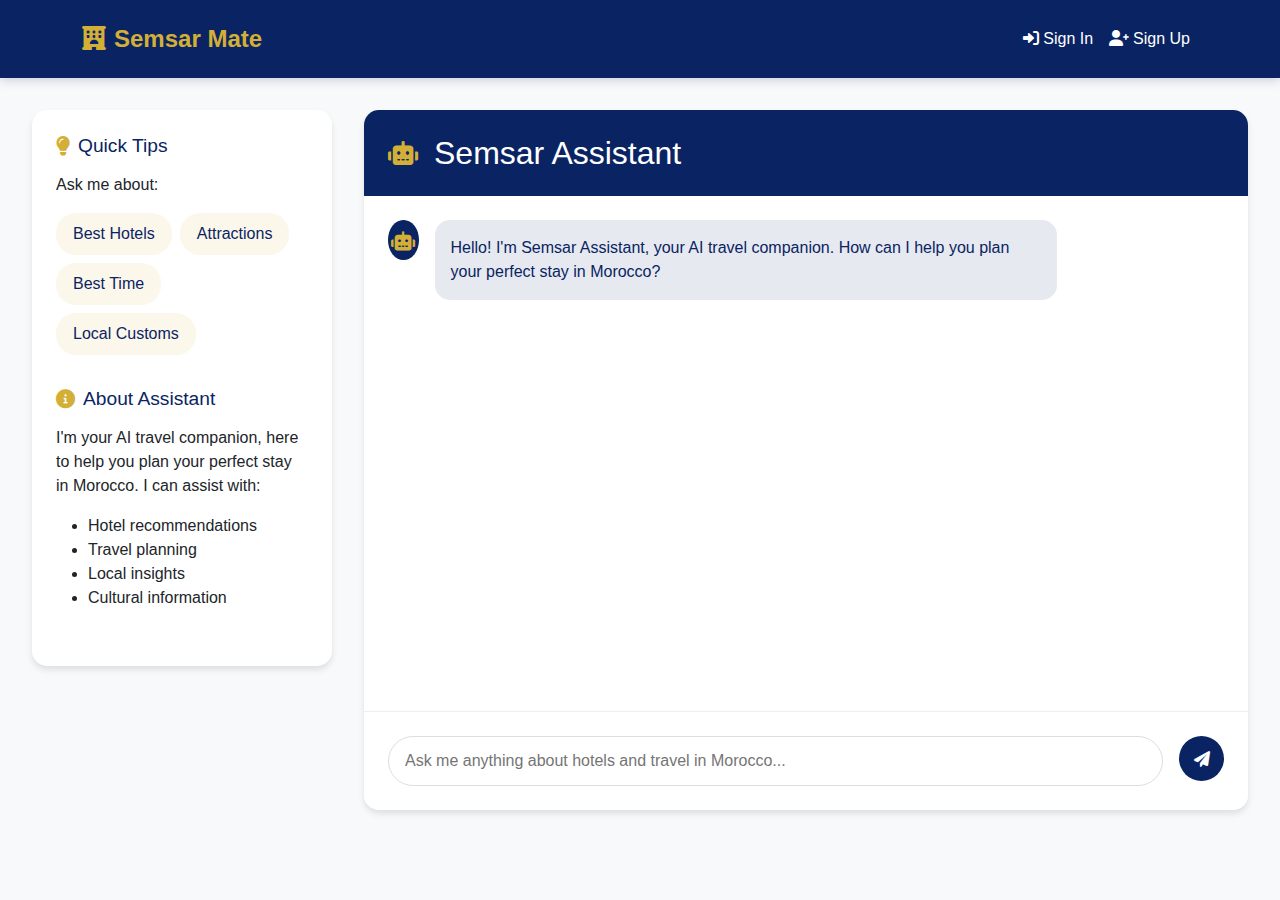
<file: templates/assistant.html>
<!DOCTYPE html>
<html lang="en">
<head>
    <meta charset="UTF-8">
    <meta name="viewport" content="width=device-width, initial-scale=1.0">
    <title>Semsar Assistant - Your AI Travel Companion</title>
    <link href="https://cdn.jsdelivr.net/npm/bootstrap@5.1.3/dist/css/bootstrap.min.css" rel="stylesheet">
    <link rel="stylesheet" href="https://cdnjs.cloudflare.com/ajax/libs/font-awesome/6.0.0/css/all.min.css">
    <style>
        :root {
            --navy: #0A2463;
            --gold: #D4AF37;
            --white: #FFFFFF;
            --light-gold: rgba(212, 175, 55, 0.1);
            --navy-light: rgba(10, 36, 99, 0.1);
        }

        body {
            font-family: 'Segoe UI', Tahoma, Geneva, Verdana, sans-serif;
            background-color: #f8f9fa;
            height: 100vh;
            display: flex;
            flex-direction: column;
        }

        .navbar {
            background: var(--navy);
            padding: 1rem 0;
            box-shadow: 0 2px 10px rgba(10, 36, 99, 0.2);
        }

        .navbar-brand {
            font-size: 1.5rem;
            font-weight: bold;
            color: var(--gold) !important;
        }

        .nav-link {
            color: var(--white) !important;
            transition: all 0.3s ease;
        }

        .nav-link:hover {
            color: var(--gold) !important;
            transform: translateY(-2px);
        }

        .assistant-container {
            flex: 1;
            display: flex;
            padding: 2rem;
            gap: 2rem;
            max-width: 1400px;
            margin: 0 auto;
            width: 100%;
        }

        .chat-sidebar {
            width: 300px;
            background: white;
            border-radius: 15px;
            padding: 1.5rem;
            box-shadow: 0 4px 6px rgba(0, 0, 0, 0.1);
            height: fit-content;
        }

        .chat-main {
            flex: 1;
            background: white;
            border-radius: 15px;
            display: flex;
            flex-direction: column;
            box-shadow: 0 4px 6px rgba(0, 0, 0, 0.1);
            overflow: hidden;
            height: calc(100vh - 200px); /* Fixed height for the chat container */
        }

        .chat-header {
            padding: 1.5rem;
            background: var(--navy);
            color: white;
            display: flex;
            align-items: center;
            gap: 1rem;
            flex-shrink: 0; /* Prevent header from shrinking */
        }

        .chat-header i {
            font-size: 1.5rem;
            color: var(--gold);
        }

        .chat-messages {
            flex: 1;
            padding: 1.5rem;
            overflow-y: auto;
            display: flex;
            flex-direction: column;
            gap: 1rem;
            height: 100%; /* Take full height of parent */
            scrollbar-width: thin; /* For Firefox */
            scrollbar-color: var(--navy) var(--light-gold); /* For Firefox */
        }

        /* Custom scrollbar for Webkit browsers */
        .chat-messages::-webkit-scrollbar {
            width: 8px;
        }

        .chat-messages::-webkit-scrollbar-track {
            background: var(--light-gold);
            border-radius: 4px;
        }

        .chat-messages::-webkit-scrollbar-thumb {
            background: var(--navy);
            border-radius: 4px;
        }

        .chat-messages::-webkit-scrollbar-thumb:hover {
            background: var(--gold);
        }

        .message {
            display: flex;
            gap: 1rem;
            max-width: 80%;
        }

        .message.user {
            margin-left: auto;
            flex-direction: row-reverse;
        }

        .message-avatar {
            width: 40px;
            height: 40px;
            border-radius: 50%;
            display: flex;
            align-items: center;
            justify-content: center;
            background: var(--navy);
            color: var(--gold);
            font-size: 1.2rem;
        }

        .message-content {
            padding: 1rem;
            border-radius: 15px;
            background: var(--navy-light);
            color: var(--navy);
        }

        .message.user .message-content {
            background: var(--navy);
            color: white;
        }

        .chat-input {
            padding: 1.5rem;
            background: white;
            border-top: 1px solid #eee;
            display: flex;
            gap: 1rem;
            flex-shrink: 0; /* Prevent input from shrinking */
        }

        .chat-input input {
            flex: 1;
            padding: 0.75rem 1rem;
            border: 1px solid #ddd;
            border-radius: 25px;
            outline: none;
            transition: all 0.3s ease;
        }

        .chat-input input:focus {
            border-color: var(--navy);
            box-shadow: 0 0 0 2px var(--navy-light);
        }

        .chat-input button {
            background: var(--navy);
            color: white;
            border: none;
            width: 45px;
            height: 45px;
            border-radius: 50%;
            display: flex;
            align-items: center;
            justify-content: center;
            transition: all 0.3s ease;
        }

        .chat-input button:hover {
            background: var(--gold);
            transform: scale(1.05);
        }

        .suggestion-chips {
            display: flex;
            flex-wrap: wrap;
            gap: 0.5rem;
            margin-top: 1rem;
        }

        .suggestion-chip {
            background: var(--light-gold);
            color: var(--navy);
            padding: 0.5rem 1rem;
            border-radius: 20px;
            cursor: pointer;
            transition: all 0.3s ease;
            border: 1px solid transparent;
        }

        .suggestion-chip:hover {
            background: var(--navy);
            color: white;
            transform: translateY(-2px);
        }

        .sidebar-section {
            margin-bottom: 2rem;
        }

        .sidebar-section h3 {
            color: var(--navy);
            font-size: 1.2rem;
            margin-bottom: 1rem;
            display: flex;
            align-items: center;
            gap: 0.5rem;
        }

        .sidebar-section h3 i {
            color: var(--gold);
        }

        @media (max-width: 768px) {
            .assistant-container {
                flex-direction: column;
                padding: 1rem;
                height: calc(100vh - 100px);
            }

            .chat-main {
                height: calc(100vh - 300px);
            }

            .chat-sidebar {
                width: 100%;
            }

            .message {
                max-width: 90%;
            }
        }
    </style>
</head>
<body>
    <!-- Navigation Bar -->
    <nav class="navbar navbar-expand-lg">
        <div class="container">
            <a class="navbar-brand" href="/">
                <i class="fas fa-hotel me-2"></i>Semsar Mate
            </a>
            <button class="navbar-toggler" type="button" data-bs-toggle="collapse" data-bs-target="#navbarNav" title="Toggle navigation menu">
                <span class="navbar-toggler-icon"></span>
            </button>
            <div class="collapse navbar-collapse" id="navbarNav">
                <ul class="navbar-nav ms-auto">
                    <li class="nav-item">
                        <a class="nav-link" href="/signin">
                            <i class="fas fa-sign-in-alt me-1"></i>Sign In
                        </a>
                    </li>
                    <li class="nav-item">
                        <a class="nav-link" href="/signup">
                            <i class="fas fa-user-plus me-1"></i>Sign Up
                        </a>
                    </li>
                </ul>
            </div>
        </div>
    </nav>

    <!-- Assistant Interface -->
    <div class="assistant-container">
        <!-- Sidebar -->
        <div class="chat-sidebar">
            <div class="sidebar-section">
                <h3><i class="fas fa-lightbulb"></i>Quick Tips</h3>
                <p>Ask me about:</p>
                <div class="suggestion-chips">
                    <div class="suggestion-chip" onclick="askQuestion('What are the best hotels in Marrakech?')">Best Hotels</div>
                    <div class="suggestion-chip" onclick="askQuestion('What are the top attractions in Casablanca?')">Attractions</div>
                    <div class="suggestion-chip" onclick="askQuestion('What is the best time to visit Morocco?')">Best Time</div>
                    <div class="suggestion-chip" onclick="askQuestion('What are the local customs I should know?')">Local Customs</div>
                </div>
            </div>
            <div class="sidebar-section">
                <h3><i class="fas fa-info-circle"></i>About Assistant</h3>
                <p>I'm your AI travel companion, here to help you plan your perfect stay in Morocco. I can assist with:</p>
                <ul>
                    <li>Hotel recommendations</li>
                    <li>Travel planning</li>
                    <li>Local insights</li>
                    <li>Cultural information</li>
                </ul>
            </div>
        </div>

        <!-- Main Chat Area -->
        <div class="chat-main">
            <div class="chat-header">
                <i class="fas fa-robot"></i>
                <h2 class="mb-0">Semsar Assistant</h2>
            </div>
            <div class="chat-messages" id="chat-messages">
                <div class="message">
                    <div class="message-avatar">
                        <i class="fas fa-robot"></i>
                    </div>
                    <div class="message-content">
                        Hello! I'm Semsar Assistant, your AI travel companion. How can I help you plan your perfect stay in Morocco?
                    </div>
                </div>
            </div>
            <div class="chat-input">
                <input type="text" id="user-input" placeholder="Ask me anything about hotels and travel in Morocco..." onkeypress="handleKeyPress(event)">
                <button onclick="sendMessage()" title="Send message">
                    <i class="fas fa-paper-plane"></i>
                </button>
            </div>
        </div>
    </div>

    <script src="https://cdn.jsdelivr.net/npm/bootstrap@5.1.3/dist/js/bootstrap.bundle.min.js"></script>
    <script>
        const OPENROUTER_API_KEY = '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';

        function handleKeyPress(event) {
            if (event.key === 'Enter') {
                sendMessage();
            }
        }

        function askQuestion(question) {
            document.getElementById('user-input').value = question;
            sendMessage();
        }

        async function sendMessage() {
            const input = document.getElementById('user-input');
            const message = input.value.trim();
            
            if (!message) return;

            // Add user message
            addMessage(message, 'user');
            input.value = '';

            try {
                const response = await fetch('https://openrouter.ai/api/v1/chat/completions', {
                    method: 'POST',
                    headers: {
                        'Content-Type': 'application/json',
                        'Authorization': `Bearer ${OPENROUTER_API_KEY}`,
                        'HTTP-Referer': window.location.origin,
                        'X-Title': 'Semsar Mate'
                    },
                    body: JSON.stringify({
                        model: 'anthropic/claude-3-haiku:beta',
                        max_tokens: 300,
                        messages: [
                            {
                                role: 'system',
                                content: 'You are a helpful travel assistant for Semsar Mate, a hotel booking platform in Morocco. Keep responses concise and focused on hotel recommendations and travel advice.'
                            },
                            {
                                role: 'user',
                                content: message
                            }
                        ]
                    })
                });

                if (!response.ok) {
                    const errorData = await response.json();
                    console.error('API Error:', errorData);
                    throw new Error(`API Error: ${errorData.error?.message || response.statusText}`);
                }

                const data = await response.json();
                if (!data.choices || !data.choices[0]?.message?.content) {
                    console.error('Invalid API Response:', data);
                    throw new Error('Invalid response format from API');
                }

                const aiResponse = data.choices[0].message.content;
                addMessage(aiResponse, 'assistant');
            } catch (error) {
                console.error('Detailed Error:', error);
                addMessage(`I apologize, but I'm having trouble connecting to my brain right now. Please try again in a moment. (Error: ${error.message})`, 'assistant');
            }
        }

        function addMessage(content, sender) {
            const chatMessages = document.getElementById('chat-messages');
            const messageDiv = document.createElement('div');
            messageDiv.className = `message ${sender}`;
            
            const avatar = sender === 'user' ? 
                '<div class="message-avatar"><i class="fas fa-user"></i></div>' :
                '<div class="message-avatar"><i class="fas fa-robot"></i></div>';

            messageDiv.innerHTML = `
                ${avatar}
                <div class="message-content">
                    ${content}
                </div>
            `;
            
            chatMessages.appendChild(messageDiv);
            chatMessages.scrollTop = chatMessages.scrollHeight;
        }
    </script>
</body>
</html>
</file>
